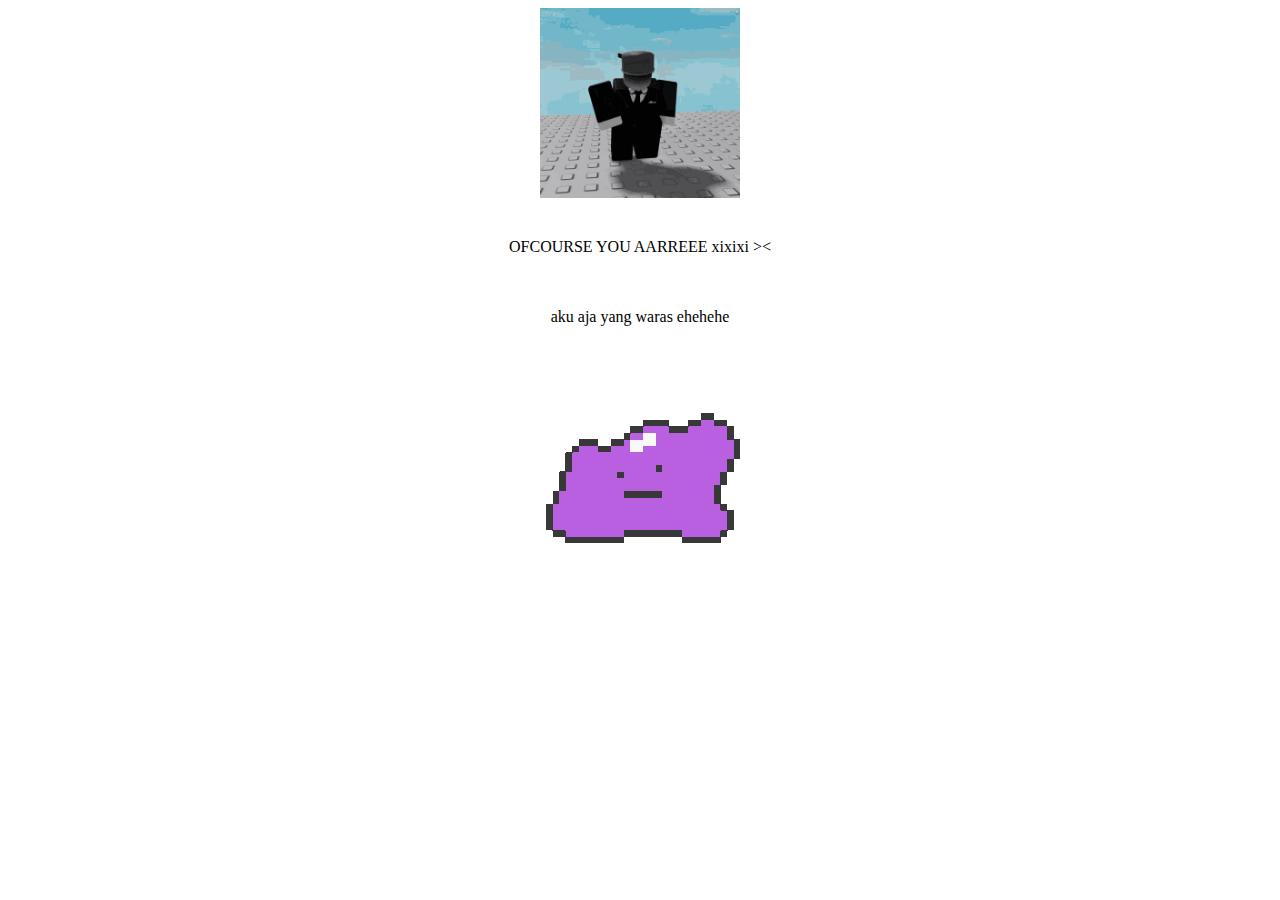
<file: yes.html>
<!DOCTYPE html>
<html lang="en">
<head>
    <meta charset="UTF-8">
    <meta name="viewport" content="width=device-width, initial-scale=1.0">
    <title>rizaale monyet</title>
    <link rel="stylesheet" href="yes.css">
    
</head>
<body>
    <div class="kilig">
        <div class="wrapper">
        <img src="bloxx.gif" alt=""> </div>
        <audio src="remix wkwkw.mp3"></audio>
        <p class="ay">OFCOURSE YOU AARREEE xixixi >< </p>
        <audio id="sound" src="remix wkwkw.mp3" autoplay></audio>
        <p class="ay">aku aja yang waras ehehehe</p>
        <img src="jeljel.gif" alt="">
    </div>
</body>
</html>
</file>
<file: yes.css>
.kilig img{
    width: 200px;
}

.kilig{
    display: flex;
    justify-content: center;
    align-items: center;
    flex-direction: column;
    gap: 20px;
}
</file>
